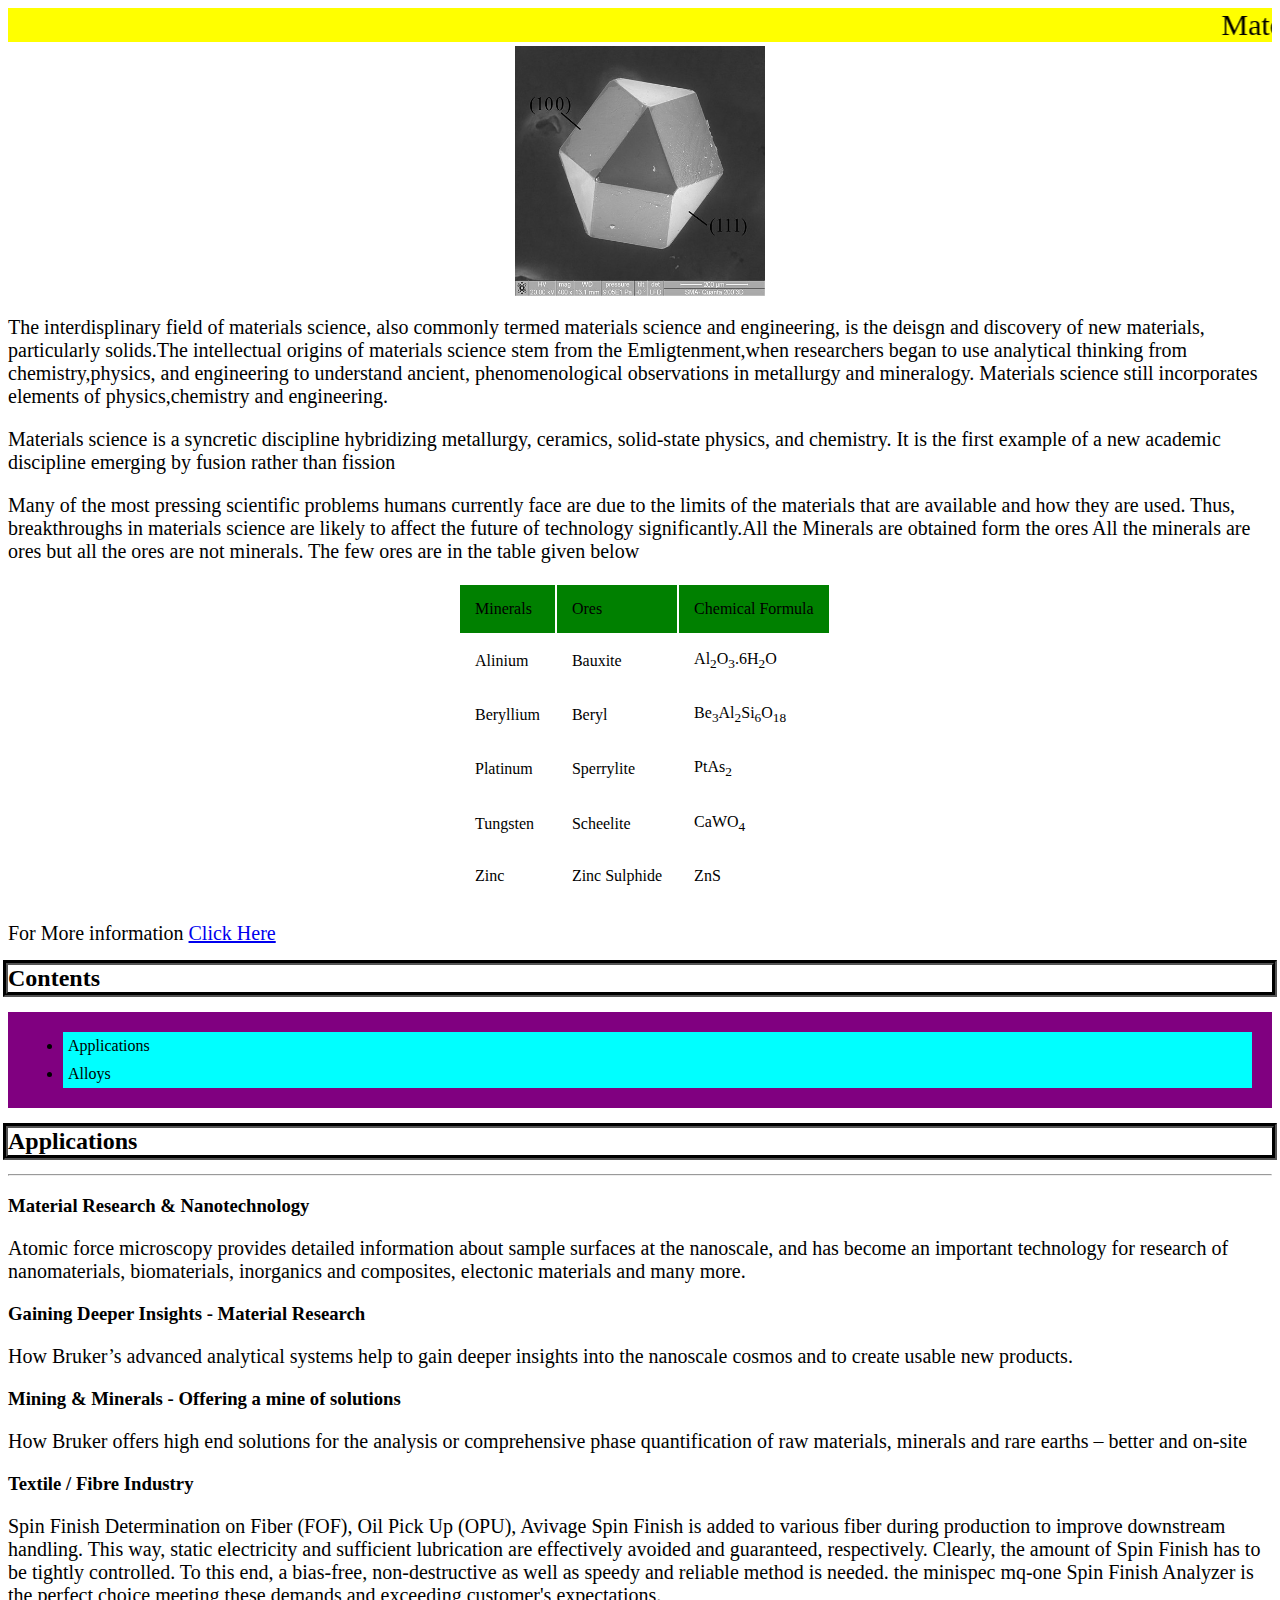
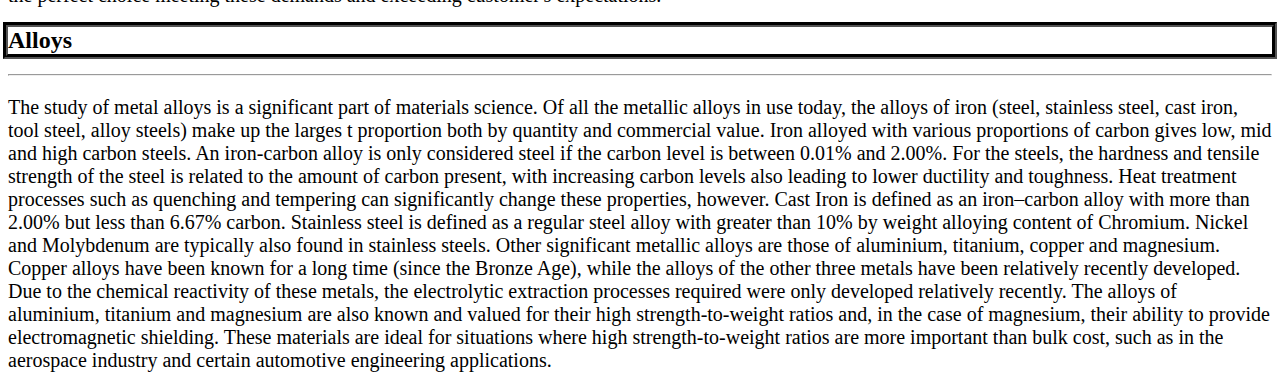
<file: index.html>
<!Doctype html>
<html>
<head>
<meta charset=UTF-8>
<meta name="description" content="Materials Science"
<meta name="keywords" content="applications, alloys">
<meta name="viewport" content="width=device-width">
<title> Materials science </title>
<link rel="stylesheet" type="text/css" href="css.css">
<link rel="icon" type="imgage/x-icon" href="https://deep265.github.io/GCI/favicon.ico">
<marquee>Material Science</marquee>
<img src="https://deep265.github.io/GCI/mat.jpg">
<p>    The interdisplinary field of materials science, also commonly termed materials science and engineering,
is the deisgn and discovery of new materials, particularly solids.The intellectual origins of materials science stem from
the Emligtenment,when researchers began to use analytical thinking from chemistry,physics, and engineering to understand
ancient, phenomenological observations in metallurgy and mineralogy. Materials science still incorporates elements of
physics,chemistry and engineering.</p>
<p> Materials science is a syncretic discipline hybridizing metallurgy, ceramics, solid-state physics, and chemistry. It is 
the first example of a new academic discipline emerging by fusion rather than fission</p>
<p>Many of the most pressing scientific problems humans currently face are due to the limits of the materials that are available and how they are used. Thus, 
breakthroughs in materials science are likely to affect the future of technology significantly.All the Minerals are obtained form the ores
All the minerals are ores but all the ores are not minerals.
The few ores are in the table given below</p>
<table>
<tr bgcolor=Green>
<td>Minerals</td>
<td>Ores</td>
<td>Chemical Formula</td
</tr>
<tr>
<td>Alinium</td>
<td>Bauxite</td>
<td>Al<sub>2</sub>O<sub>3</sub>.6H<sub>2</sub>O</td>
</tr>
<tr>
<td>Beryllium</td>
<td>Beryl</td>
<td> Be<sub>3</sub>Al<sub>2</sub>Si<sub>6</sub>O<sub>18</sub></td>
</tr>
<tr>
<td>Platinum</td>
<td>Sperrylite</td>
<td>PtAs<sub>2</sub></td>
</tr>
<tr>
<td>Tungsten</td>
<td>Scheelite</td>
<td>CaWO<sub>4</sub></td>
</tr>
<tr>
<td>Zinc</td>
<td>Zinc Sulphide</td>
<td>ZnS</td>
</tr>
</table>
<p>For More information <a href=https://en.wikipedia.org/wiki/Ore>Click Here</a>
<h2>Contents</h2>
<ul>
<li> Applications </li>
<li> Alloys </li>
</ul>
<H2>Applications</H2>
<hr>
<H3>Material Research & Nanotechnology</H3>
<p>Atomic force microscopy provides detailed information about sample surfaces at the nanoscale, and 
has become an important technology for research of nanomaterials, biomaterials, inorganics and composites,
 electonic materials and many more.</p>
<H3>Gaining Deeper Insights - Material Research</H3>
<p>How Bruker’s advanced analytical systems help to gain deeper insights into the nanoscale 
cosmos and to create usable new products.</p>
<H3>Mining & Minerals - Offering a mine of solutions</h3>
<p>How Bruker offers high end solutions for the analysis or comprehensive phase quantification of raw 
materials, minerals and rare earths – better and on-site</p>
<h3>Textile / Fibre Industry</h3>
<p>Spin Finish Determination on Fiber (FOF), Oil Pick Up (OPU), Avivage
Spin Finish is added to various fiber during production to improve downstream handling. This way, static electricity and sufficient lubrication are effectively avoided and guaranteed, respectively.
Clearly, the amount of Spin Finish has to be tightly controlled. To this end, a bias-free, non-destructive as well as speedy and reliable method is needed. the minispec mq-one Spin Finish Analyzer is the perfect choice meeting these demands and exceeding customer's expectations.
</p>
<h2>Alloys</h2>
<hr>
<p>The study of metal alloys is a significant part of materials science. Of all the metallic alloys in use
 today, the alloys of iron (steel, stainless steel, cast iron, tool steel, alloy steels) make up the larges
 t proportion both by quantity and commercial value. Iron alloyed with various proportions of carbon gives
 low, mid and high carbon steels. An iron-carbon alloy is only considered steel if the carbon level is 
 between 0.01% and 2.00%. For the steels, the hardness and tensile strength of the steel is related to the 
 amount of carbon present, with increasing carbon levels also leading to lower ductility and toughness. 
 Heat treatment processes such as quenching and tempering can significantly change these properties, 
 however. Cast Iron is defined as an iron–carbon alloy with more than 2.00% but less than 6.67% carbon. 
 Stainless steel is defined as a regular steel alloy with greater than 10% by weight alloying content of 
 Chromium. Nickel and Molybdenum are typically also found in stainless steels.
Other significant metallic alloys are those of aluminium, titanium, copper and magnesium. Copper alloys 
have been known for a long time (since the Bronze Age), while the alloys of the other three metals have 
been relatively recently developed. Due to the chemical reactivity of these metals, the electrolytic 
extraction processes required were only developed relatively recently. The alloys of aluminium, titanium 
and magnesium are also known and valued for their high strength-to-weight ratios and, in the case of magnesium, 
their ability to provide electromagnetic shielding. These materials are ideal for situations where high strength-to-weight 
ratios are more important than bulk cost, such as in the aerospace industry and certain automotive engineering
 applications.</p>
 </body>
 </html>
</file>
<file: css.css>
ul{background: Purple;
  padding: 20px;}
  
ul li{  background:cyan;
  padding: 5px;
  margin-left: 35px;}
 
img{display:block;
margin-left:auto;
margin-right:auto;
width:250px;
height:250px;
}
 
 th, td {
  padding: 15px;
  text-align: left;
}
table{margin-left:450px;}
 h2{outline-style:groove;outline-width:5px}
 
marquee{font-size:30px;background-color:yellow;}

	p{font-size:20px;}
</file>
